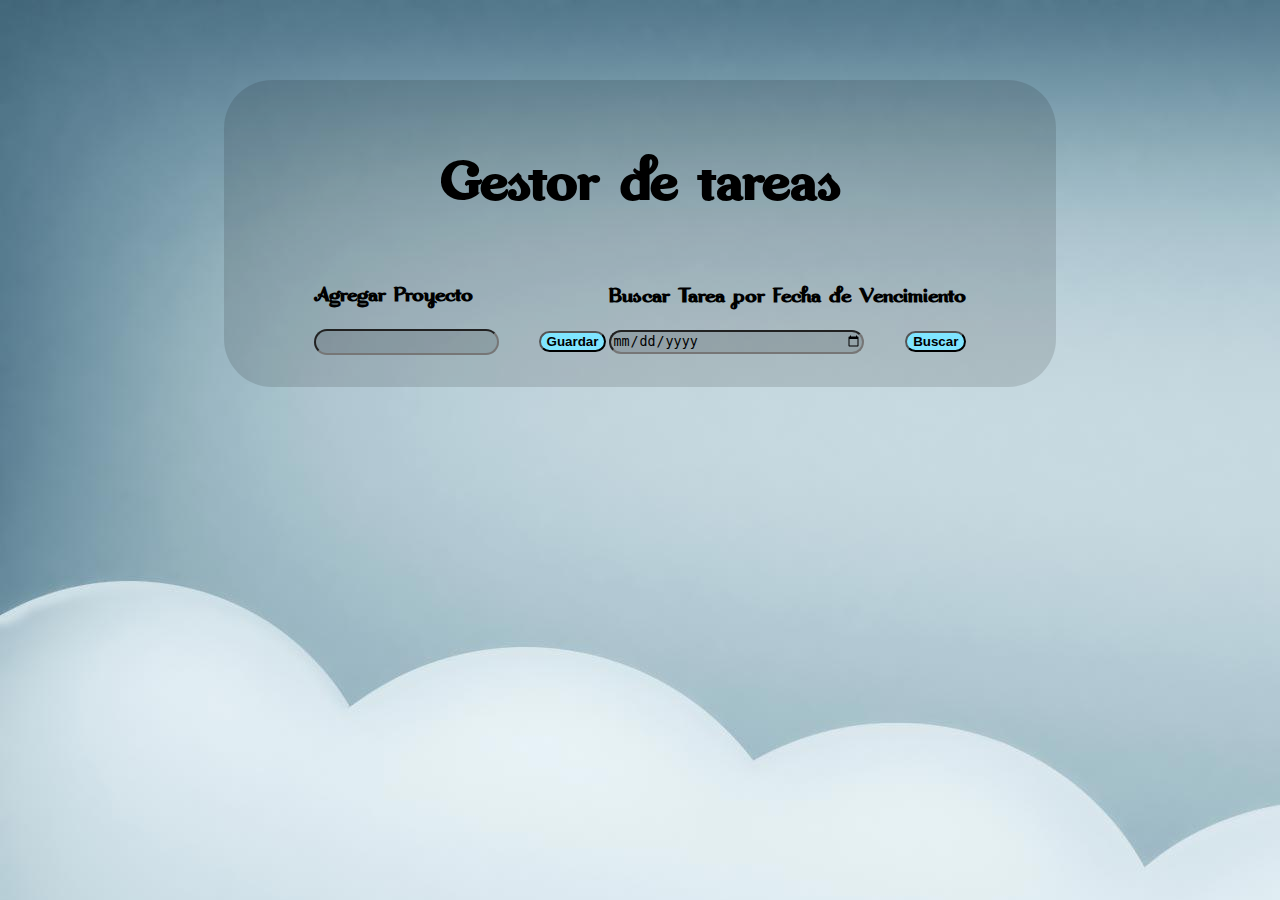
<file: index.html>
<!DOCTYPE html>
<html lang="en">
<head>
    <meta charset="UTF-8">
    <meta http-equiv="X-UA-Compatible" content="IE=edge">
    <meta name="viewport" content="width=device-width, initial-scale=1.0">
    <link rel="stylesheet" href="style.css">
    <title>Document</title>
</head>
<body onload="PageLoad()">
    <script src="script.js"></script>
    <div class="mainframe">
        <h1>Gestor de tareas</h1>
        <div class="line" id="header">
            <div class="panel">
                <h2>Agregar Proyecto</h2>
                <div class="line">
                    <input type="text" id="InputNombreProyecto" required>
                    <button type="submit" onclick="IngresarProyecto()">Guardar</button>
                </div>                    
            </div>
            <div class="panel">
                <h2>Buscar Tarea por Fecha de Vencimiento</h2>
                <div class="line">
                    <input type="date" id="InputFechaVencimiento">
                    <button type="submit" onclick="TareasPorVencimiento()">Buscar</button>
                </div>
            </div>
            
        </div>
        <div id="divDisplay"></div>
    </div>
</body>
</html>
</file>
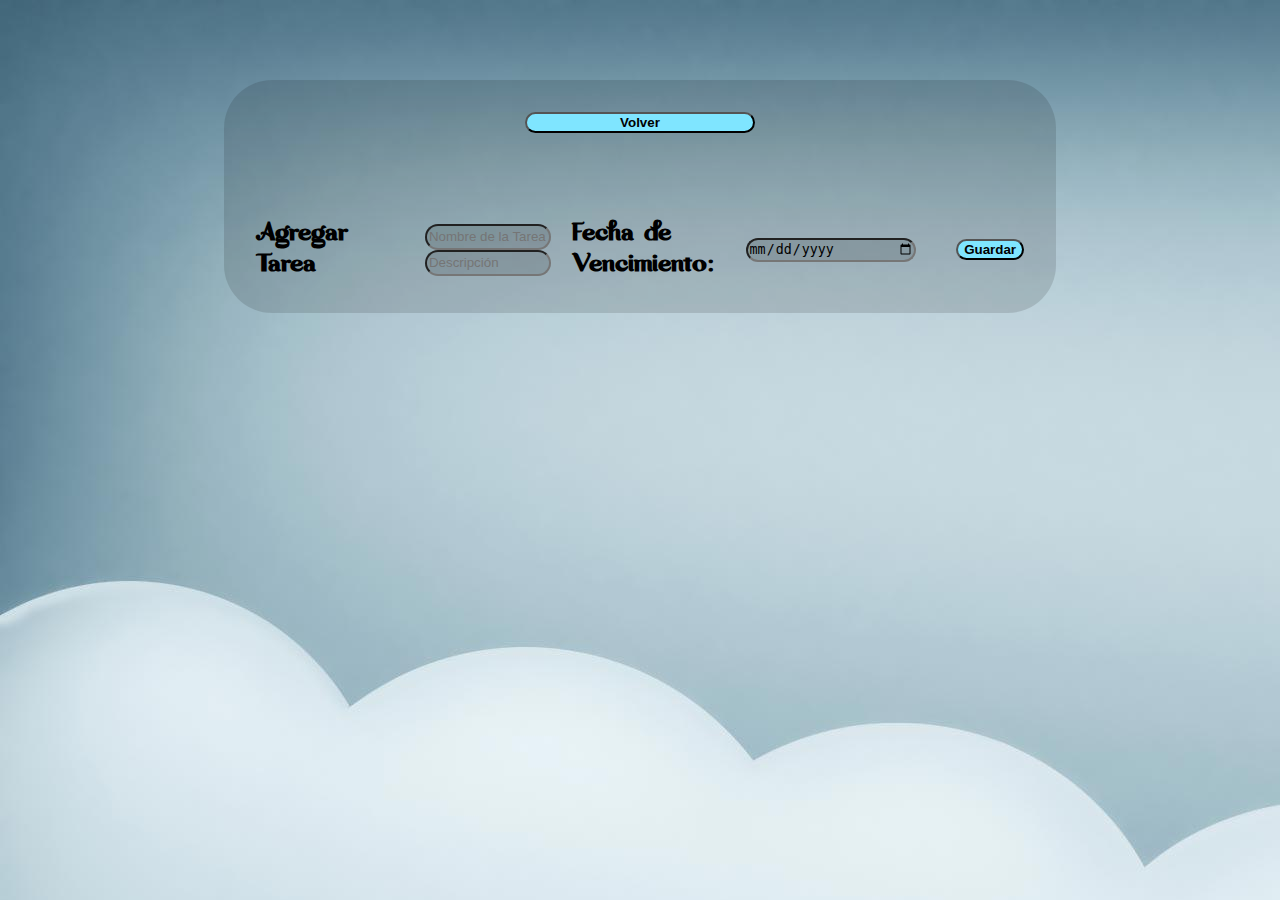
<file: proyecto.html>
<!DOCTYPE html>
<html lang="en">
<head>
    <meta charset="UTF-8">
    <meta http-equiv="X-UA-Compatible" content="IE=edge">
    <meta name="viewport" content="width=device-width, initial-scale=1.0">
    <link rel="stylesheet" href="style.css">
    <title>Document</title>
</head>
<body onload="CargarProyecto()">
    <script src="script.js"></script>
    <div class="mainframe">
        <button id="btnVolverIndex" onclick="VolverAlIndex()">Volver</button>
    <h1 id="h1Titulo"></h1>
    <div class="line">
        <h3>Agregar Tarea</h3>
        <div class="col">
            <input type="text" id="inputTaskTitle"  placeholder="Nombre de la Tarea">
            <input type="text" id="inputTaskDesc" placeholder= "Descripción">
        </div>
        <div class="line">
            <h3>Fecha de Vencimiento:</h3>
            <input type="date" id="inputTaskExpire">
            </div>
    <button type="submit" onclick="AgregarTarea()" style="margin-left: 3em;">Guardar</button>
    </div>
    <div id="divDisplay"></div>
    </div>
</body>
</html>
</file>
<file: style.css>
.imgborrar{
    width: 25px;
    height: 27px;
}
.btntickimg{
    width: 19px;
    height: 24px;
}

/*General*/
@font-face {
    font-family: Dreamwood;
    src: url(Dreamwood.ttf);
}

@font-face {
    font-family: YoungMan;
    src: url(YoungMan.otf);
}

body{
    background-image: url(bg.jpg);
    display: flex;
    flex-direction: row;
    justify-content: center;
    margin: 0;
}

h1,h2,h3,h4,h5{
    font-family: Dreamwood;
}
p{
    font-family: YoungMan;
    font-size: 1.3em;
    font-weight: bolder;
}

.mainframe{
    margin-top: 5em;
    display: flex;
    flex-direction: column;
    justify-content: center;
    align-items: center;

    width: 60%;
    padding: 2em;
    background-color: #00000020;
    border-radius: 3em;
}
.line{
    display: flex;
    flex-direction: row;
    justify-content: space-between;
    align-items: center;

}
.col{
    display: flex;
    flex-direction: column;
    justify-content: space-between;
    align-items: center;

}

#divDisplay{
    width: 100%;
}

h1{
    font-size: 4em;
}
h3{
    font-size: 30px;
    margin-block-start: 0;
    margin-block-end: 0;
}
h4{
    font-size: 1.5em;
}

input{
    background-color: #00000020;
    border-radius: 1em;
    width: 70%;
    height: 20px;
}
button{
    border-radius: 1em;
    background-color: rgb(127, 229, 255);
    font-weight: bold;
}

/*Proyectos*/

.divProy{
    margin-top: 5%;
    display: flex;
    justify-content: space-between;
    height: 2.5em;
    vertical-align: middle;
}

#btnVolverIndex{
    width: 30%;
}


#header{
    width: 85%;
}

#InputNombreProyecto{
    margin-right: 3em;
}

/*Tareas*/

hr{
    height:2px;
    border-width:0;
    color:gray;
    background-color:gray;
}
</file>
